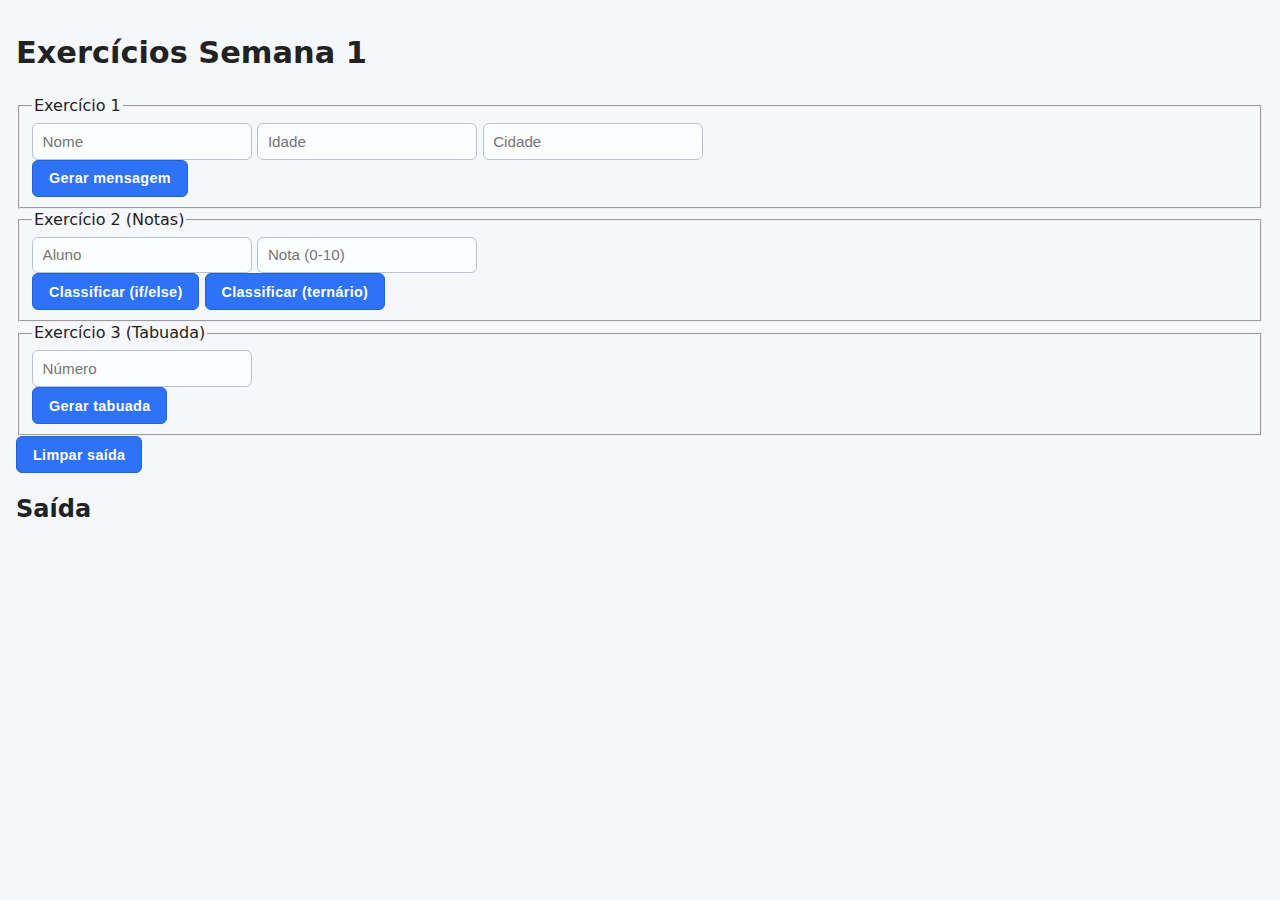
<file: Lógica de programação com JavaScript/ChatGPT/Semana1/index.html>
<!DOCTYPE html>
<html lang="pt-BR">
<head>
  <meta charset="UTF-8" />
  <title>Exercícios JS</title>
  <link rel="stylesheet" href="style.css">
</head>
<body>
  <h1>Exercícios Semana 1</h1>

  <fieldset>
    <legend>Exercício 1</legend>
    <input id="nome" placeholder="Nome" />
    <input id="idade" placeholder="Idade" />
    <input id="cidade" placeholder="Cidade" />
    <br>
    <button id="btnEx1">Gerar mensagem</button>
  </fieldset>

    <fieldset>
      <legend>Exercício 2 (Notas)</legend>
      <input id="aluno" placeholder="Aluno" />
      <input id="nota" placeholder="Nota (0-10)" />
      <br>
      <button id="btnIfElse">Classificar (if/else)</button>
      <button id="btnTernario">Classificar (ternário)</button>
    </fieldset>

    <fieldset>
      <legend>Exercício 3 (Tabuada)</legend>
      <input id="numero" type="number" placeholder="Número" />
      <br>
      <button id="btnTabuada">Gerar tabuada</button>
    </fieldset>

    <button id="limpar">Limpar saída</button>

    <h2>Saída</h2>
    <pre id="saida"></pre>

  <script src="main.js" defer></script>
</body>
</html>
</file>
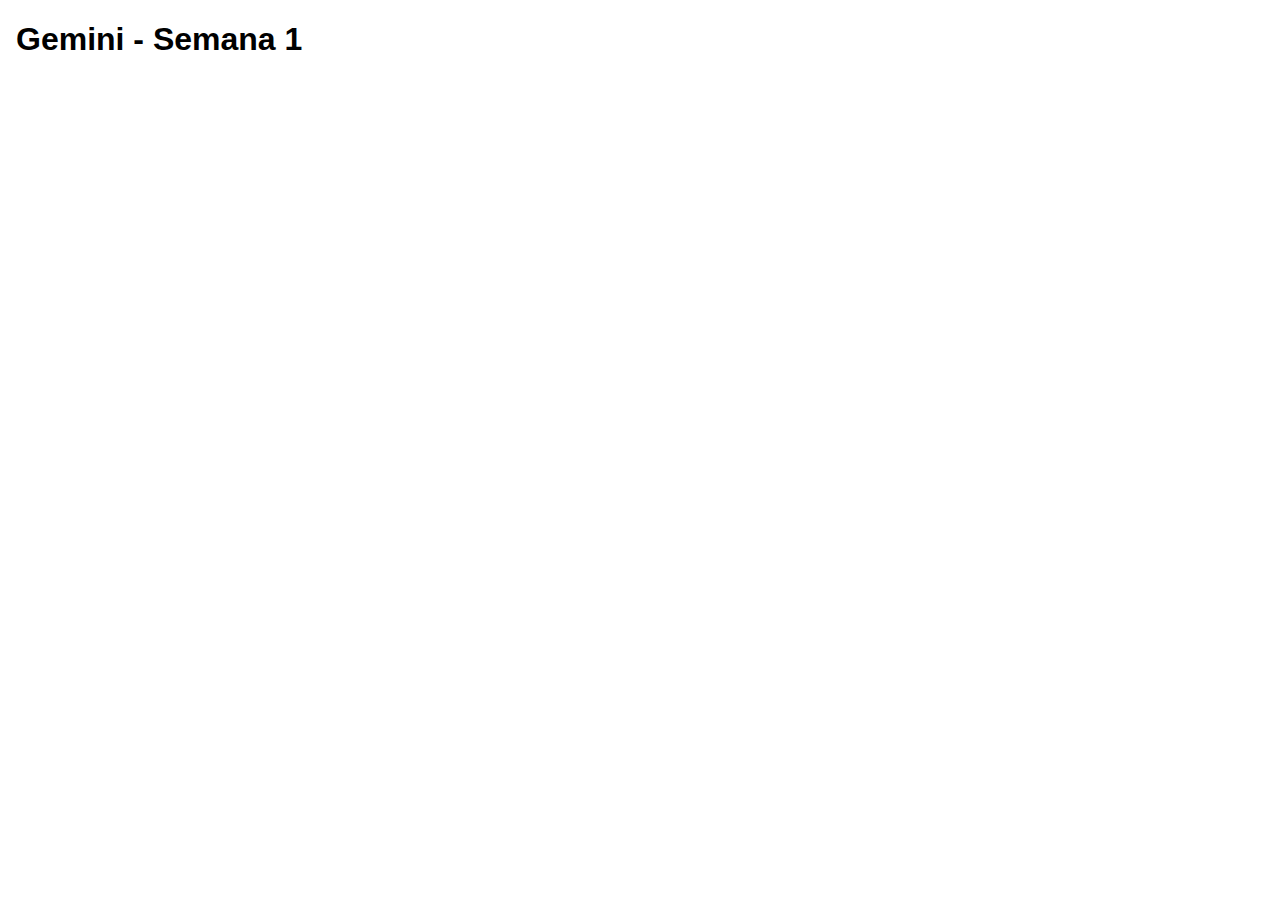
<file: Lógica de programação com JavaScript/Gemini/Semana1/index.html>
<!DOCTYPE html>
<html lang="pt-BR">
<head>
  <meta charset="UTF-8" />
  <meta name="viewport" content="width=device-width, initial-scale=1.0" />
  <title>Gemini - Semana 1</title>
  <link rel="stylesheet" href="style.css" />
</head>
<body>
  <h1>Gemini - Semana 1</h1>
  <script src="main.js" defer></script>
</body>
</html>
</file>
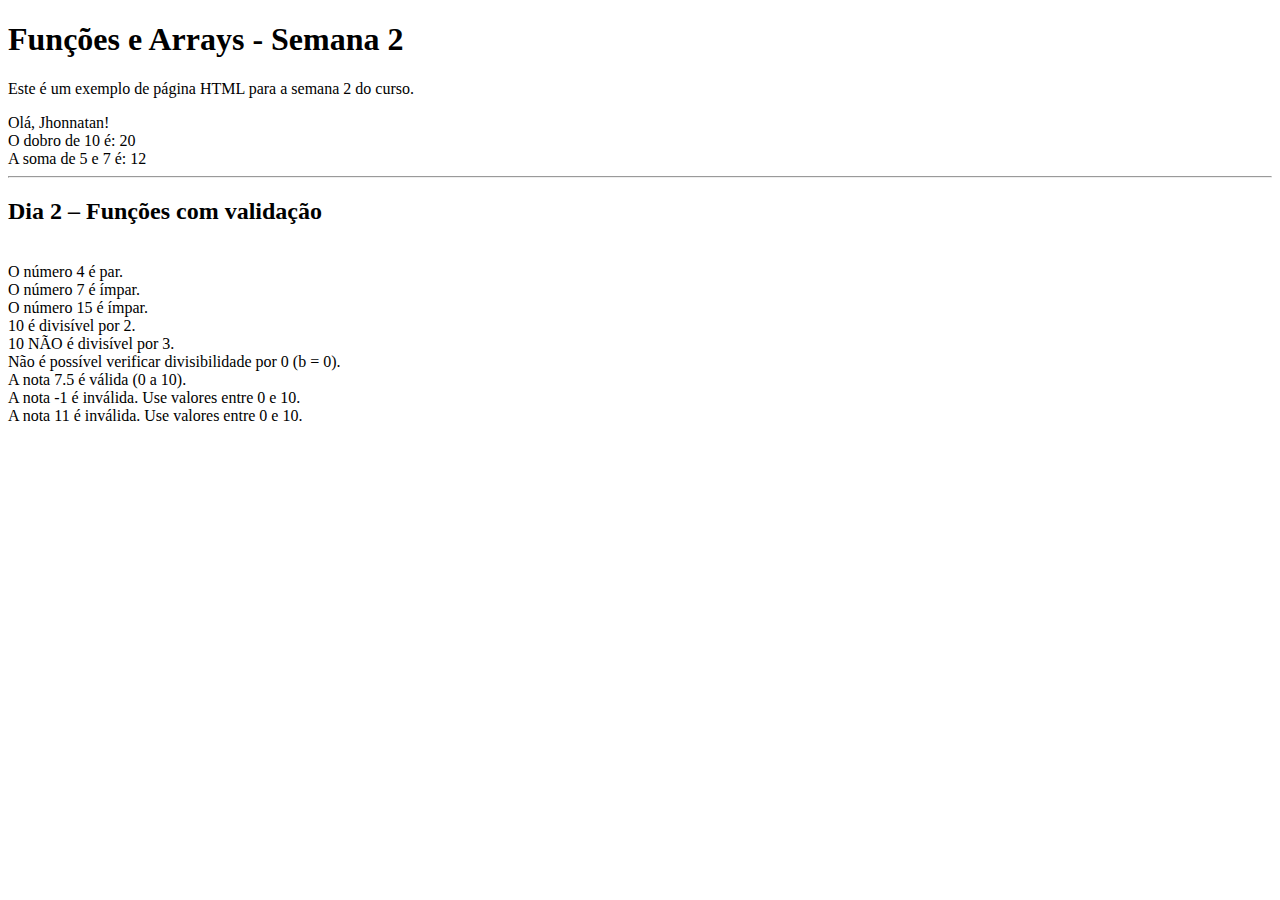
<file: Lógica de programação com JavaScript/ChatGPT/semana2_funcoes_arrays/funcoes_arrays.html>
<!DOCTYPE html>
<html lang="pt-BR">
<head>
    <meta charset="UTF-8"><!-- Define a codificação do documento -->
    <meta name="viewport" content="width=device-width, initial-scale=1.0"><!-- Responsividade -->
    <title>Funções e Arrays - Semana 2</title>
</head>
<body>

    <h1>Funções e Arrays - Semana 2</h1>
    <p>Este é um exemplo de página HTML para a semana 2 do curso.</p>

    <!-- Área para exibir os resultados do Dia 1 -->
    <div id="resultado"></div>

    <hr>

    <h2>Dia 2 – Funções com validação</h2>
    <!-- Área para exibir os resultados do Dia 2 (precisa estar no HTML, não dentro do <script>) -->
    <div id="resultadoDia2"></div>

    <script>
        // =========================
        // Dia 1 - Funções básicas
        // =========================

        // Declara uma função chamada 'saudar' que recebe um parâmetro 'nome'
        function saudar(nome) {
            // Retorna uma string concatenando "Olá, " + nome + "!"
            return "Olá, " + nome + "!";
        }

        // Chama a função 'saudar' e guarda o retorno na variável 'mensagem'
        let mensagem = saudar("Jhonnatan");

        // Em vez de document.write (que não atualiza depois), usamos innerHTML para escrever na página
        document.getElementById("resultado").innerHTML += mensagem;

        // Mostra a mesma mensagem no console (ferramenta do navegador para desenvolvedores)
        console.log(mensagem);

        // Declara uma função que retorna o dobro de um número
        function dobro(numero) {
            // Operação aritmética: multiplicação
            return numero * 2;
        }

        // Função "controladora" que calcula o dobro e escreve o resultado na página
        function atualizarDobro(numero) {
            // Chama 'dobro' e guarda o resultado
            let resultado = dobro(numero);
            // Atualiza a área #resultado anexando uma nova linha com o texto
            document.getElementById("resultado").innerHTML += "<br>O dobro de " + numero + " é: " + resultado;
        }

        // Executa a atualização do dobro com o valor 10 (exemplo)
        atualizarDobro(10);

        // Função que soma dois números
        function soma(a, b) {
            return a + b;
        }

        // Função "controladora" para exibir a soma na página
        function atualizarSoma(a, b) {
            let total = soma(a, b);
            document.getElementById("resultado").innerHTML += "<br>A soma de " + a + " e " + b + " é: " + total;
        }

        // Executa a soma de exemplo
        atualizarSoma(5, 7);

        // ===================================
        // Dia 2 – Funções com validação (if/else)
        // ===================================

        // ehPar(n): retorna true se 'n' for um número par, senão false
        function ehPar(n) {
            // Validação de tipo e NaN: se não for número, considere não-par (false)
            if (typeof n !== "number" || Number.isNaN(n)) {
                return false;
            }
            // Operador % (módulo) retorna o resto da divisão por 2
            // Se o resto for 0, é par
            if (n % 2 === 0) {
                return true;
            } else {
                return false;
            }
        }

        // divisivelPor(a, b): true se 'a' for divisível por 'b'
        function divisivelPor(a, b) {
            // Validação básica: ambos precisam ser números válidos
            if (typeof a !== "number" || typeof b !== "number" || Number.isNaN(a) || Number.isNaN(b)) {
                return false;
            }
            // Evita divisão por zero (b = 0 não é permitido)
            if (b === 0) {
                return false;
            }
            // Se o resto da divisão de 'a' por 'b' for 0, é divisível
            if (a % b === 0) {
                return true;
            } else {
                return false;
            }
        }

        // notaValida(n): true se a nota estiver entre 0 e 10 (inclusive)
        function notaValida(n) {
            // Confere se 'n' é número e não é NaN
            if (typeof n !== "number" || Number.isNaN(n)) {
                return false;
            }
            // Usa comparações encadeadas para checar o intervalo
            if (n >= 0 && n <= 10) {
                return true;
            } else {
                return false;
            }
        }

        // ===== Funções "controladoras" para imprimir os resultados do Dia 2 =====

        // Exibe se o número é par ou ímpar
        function atualizarParidade(n) {
            const alvo = document.getElementById("resultadoDia2");
            const ehNumeroPar = ehPar(n); // true/false
            const texto = ehNumeroPar ? "par" : "ímpar"; // Operador ternário
            alvo.innerHTML += "<br>O número " + n + " é " + texto + ".";
        }

        // Exibe se 'a' é divisível por 'b' (com mensagem especial para b = 0)
        function atualizarDivisibilidade(a, b) {
            const alvo = document.getElementById("resultadoDia2");
            if (b === 0) {
                alvo.innerHTML += "<br>Não é possível verificar divisibilidade por 0 (b = 0).";
                return; // Interrompe a função aqui
            }
            const ok = divisivelPor(a, b);
            const msg = ok ? (a + " é divisível por " + b) : (a + " NÃO é divisível por " + b);
            alvo.innerHTML += "<br>" + msg + ".";
        }

        // Exibe se a nota é válida (0 a 10)
        function atualizarNota(n) {
            const alvo = document.getElementById("resultadoDia2");
            const ok = notaValida(n);
            const msg = ok ? ("A nota " + n + " é válida (0 a 10).")
                           : ("A nota " + n + " é inválida. Use valores entre 0 e 10.");
            alvo.innerHTML += "<br>" + msg;
        }

        // ===== Chamadas de exemplo (você pode mudar os valores para testar) =====
        atualizarParidade(4);
        atualizarParidade(7);
        atualizarParidade(15);

        atualizarDivisibilidade(10, 2);
        atualizarDivisibilidade(10, 3);
        atualizarDivisibilidade(10, 0); // caso inválido

        atualizarNota(7.5);
        atualizarNota(-1);
        atualizarNota(11);
    </script>
</body>
</html>
</file>
<file: Lógica de programação com JavaScript/ChatGPT/Semana1/style.css>
* { box-sizing: border-box; }
body {
  margin: 0;
  font-family: system-ui, Arial, sans-serif;
  background: #f5f7fa;
  color: #222;
  line-height: 1.4;
  padding: 2rem 1rem;
}

.container {
  max-width: 860px;
  margin: 0 auto;
  display: flex;
  flex-direction: column;
  gap: 1.5rem;
}

h1 { margin-top: 0; font-size: 1.9rem; }

.card {
  background: #fff;
  padding: 1.25rem 1.25rem 1rem;
  border-radius: 10px;
  box-shadow: 0 4px 12px -4px rgba(0,0,0,.12);
  border: 1px solid #e5e9ef;
}
.card h2 { margin-top: 0; font-size: 1.15rem; }

.grid {
  display: grid;
  grid-template-columns: repeat(auto-fit,minmax(160px,1fr));
  gap: .75rem 1rem;
  margin-bottom: .75rem;
}
label { font-size: .85rem; display: flex; flex-direction: column; gap: .3rem; }
input {
  padding: .55rem .6rem;
  border-radius: 6px;
  border: 1px solid #b9c3cf;
  font-size: .95rem;
  background: #fcfdff;
}
input:focus { outline: 2px solid #4d8af0; border-color: #4d8af0; }

button {
  cursor: pointer;
  padding: .6rem 1rem;
  border: 1px solid #2463d1;
  background: #2d72f7;
  color: #fff;
  font-size: .9rem;
  border-radius: 6px;
  font-weight: 600;
  letter-spacing: .3px;
  transition: background .15s, transform .15s;
}
button:hover { background: #1d5bbf; }
button:active { transform: translateY(1px); }
button:disabled { background: #9db6dc; border-color: #8aa3c9; cursor: not-allowed; }
.inline-btns { display: flex; gap: .6rem; flex-wrap: wrap; margin-bottom: .25rem; }

.output-card { position: relative; }
.saida {
  min-height: 140px;
  background: #0f172a;
  color: #e2e8f0;
  padding: .9rem 1rem;
  border-radius: 8px;
  font-family: ui-monospace, SFMono-Regular, Menlo, Consolas, "Liberation Mono", monospace;
  font-size: .85rem;
  white-space: pre-wrap;
  overflow-wrap: anywhere;
  border: 1px solid #1e293b;
  margin: 0 0 .75rem;
}

.badge {
  display: inline-block;
  padding: .15rem .5rem;
  border-radius: 4px;
  font-size: .65rem;
  text-transform: uppercase;
  letter-spacing: .5px;
  background: #334155;
  color: #cbd5e1;
  margin-left: .4rem;
}

footer { text-align: center; margin-top: 2rem; font-size: .7rem; color: #64748b; }
</file>
<file: Lógica de programação com JavaScript/Gemini/Semana1/style.css>
body { font-family: Arial, sans-serif; margin: 16px; }
</file>
